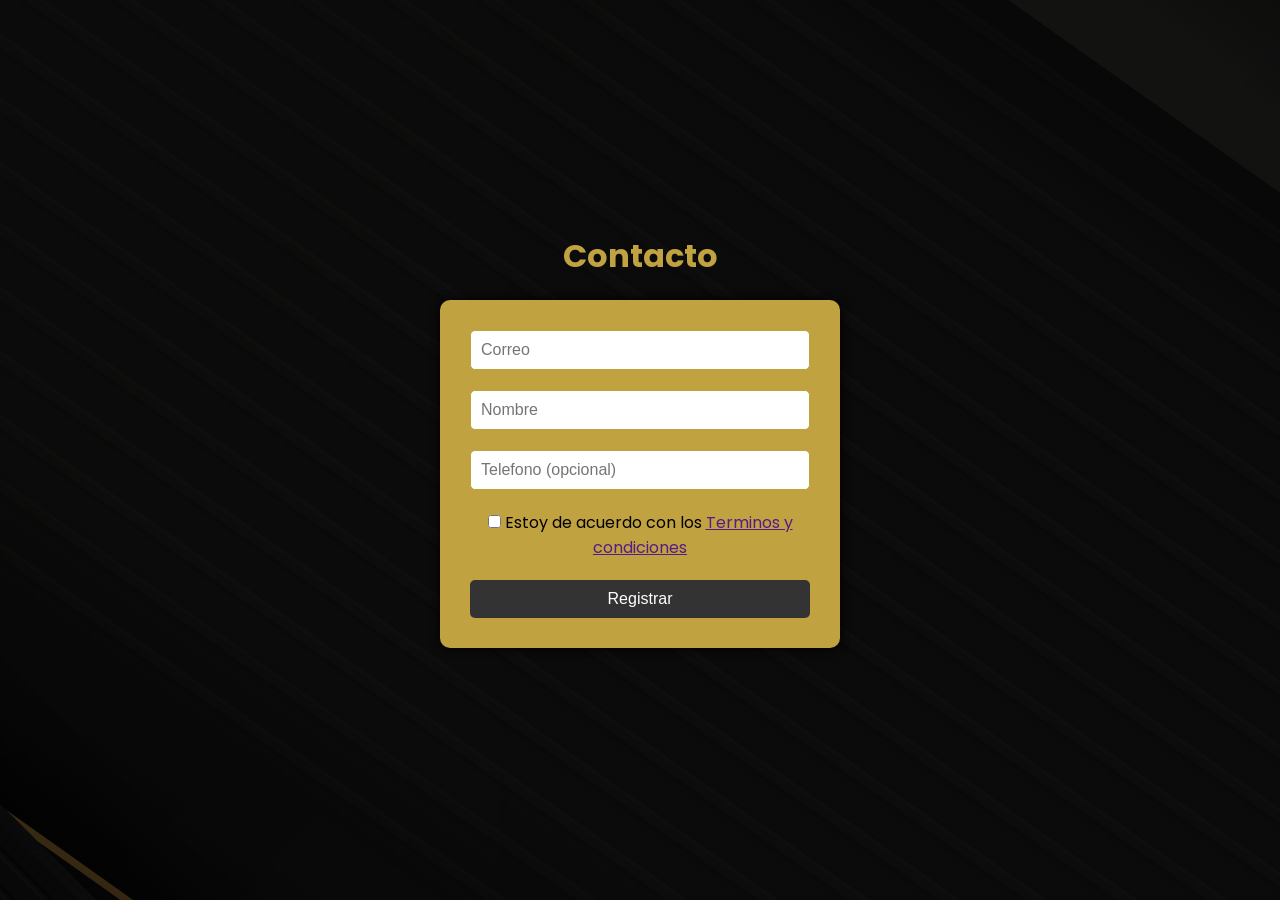
<file: SubPaginasMenuPrincipal/ContactosPL.html>
<!DOCTYPE html>
<html lang="en">
<head>
    <meta charset="UTF-8">
    <meta name="viewport" content="width=device-width, initial-scale=1.0">
    <meta http-equiv="X-UA-Compatible" content="ie=edge">
    <link rel="stylesheet" href="Contacto.css">
    <title>Contactos</title>
</head>

<body>
    <div class="container">
        <h1 class="center-text">Contacto</h1>
        <form class="form-register" action="https://formspree.io/f/mldjdeqp" method="POST">
            <input class="controls" type="email" name="correo" id="correo" placeholder="Correo" required>
            <input class="controls" type="text" name="Nombre" id="nombres" placeholder="Nombre" required>
            <input class="controls" type="text" name="Telefono" id="Telefono" placeholder="Telefono (opcional)">
            <input type="checkbox" id="agree" name="agree" required>
            <label for="agree"> Estoy de acuerdo con los <a href="">Terminos y condiciones</a></label>
            <input class="botons" type="submit" value="Registrar">
        </form>
    </div>

    <script>
        document.querySelector('.form-register').addEventListener('submit', function(event) {
            event.preventDefault();
            fetch(this.action, {
            method: this.method,
            body: new FormData(this),
            headers: {
                'Accept': 'application/json'
            }
            }).then(response => {
            if (response.ok) {
                alert('Registro exitoso. Redirigiendo a la página principal...');
                window.location.href = '/index.html';
            } else {
                alert('Hubo un error al enviar el formulario.');
            }
            }).catch(error => {
            alert('Hubo un error al enviar el formulario.');
            });
        });
    </script>
</body>
</html>
</file>
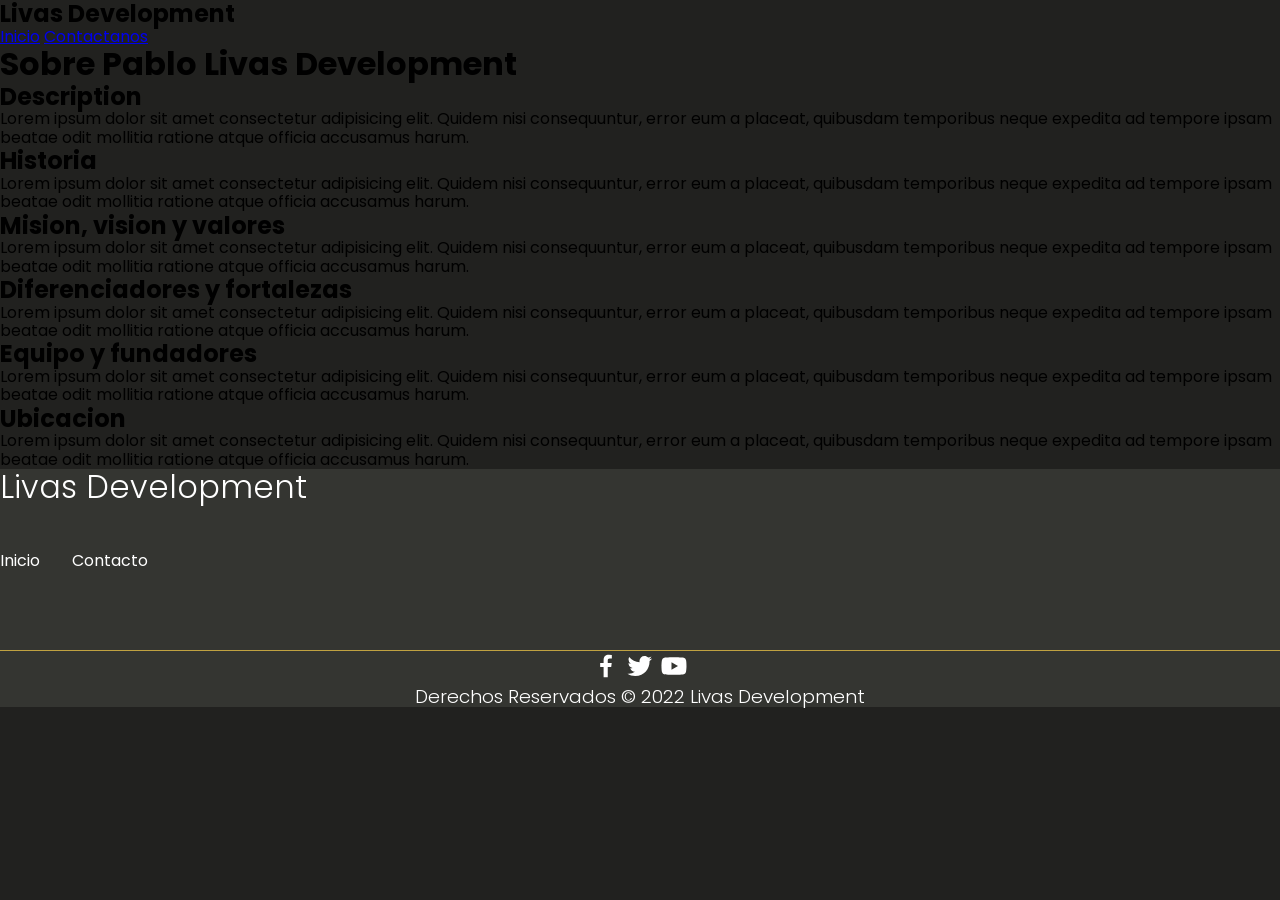
<file: SubPaginasMenuPrincipal/sobrenosotros.html>
<!DOCTYPE html>
<html lang="en">
<head>
    <meta charset="UTF-8">
    <meta name="viewport" content="width=device-width, initial-scale=1.0">
    <title>Acerca de LivasDevelopment</title>
    <link rel="stylesheet" href="sobrenosotros.css">
    <link rel="stylesheet" href="../css/normalize.css">
</head>
<body>
    <header class="header-fijo">
        <div class="containerheader">
            <h2 class="LOGO">
                Livas Development
            </h2>
            <nav class="navigation">
                <a href="../index.html">Inicio</a>
                <a href="ContactosPL.html">Contactanos</a>
            </nav>
        </div>
    </header>


    <main class="main">
        <div class="containermain">
            <h1 class="title">Sobre Pablo Livas Development</h1>

            <h2>Description</h2>
            <p>Lorem ipsum dolor sit amet consectetur adipisicing elit. Quidem nisi consequuntur, error eum a placeat, quibusdam temporibus neque expedita ad tempore ipsam beatae odit mollitia ratione atque officia accusamus harum.</p>
            
            <h2>Historia</h2>
            <p>Lorem ipsum dolor sit amet consectetur adipisicing elit. Quidem nisi consequuntur, error eum a placeat, quibusdam temporibus neque expedita ad tempore ipsam beatae odit mollitia ratione atque officia accusamus harum.</p>

            <h2>Mision, vision y valores</h2>
            <p>Lorem ipsum dolor sit amet consectetur adipisicing elit. Quidem nisi consequuntur, error eum a placeat, quibusdam temporibus neque expedita ad tempore ipsam beatae odit mollitia ratione atque officia accusamus harum.</p>

            <h2>Diferenciadores y fortalezas</h2>
            <p>Lorem ipsum dolor sit amet consectetur adipisicing elit. Quidem nisi consequuntur, error eum a placeat, quibusdam temporibus neque expedita ad tempore ipsam beatae odit mollitia ratione atque officia accusamus harum.</p>

            <h2>Equipo y fundadores</h2>
            <p>Lorem ipsum dolor sit amet consectetur adipisicing elit. Quidem nisi consequuntur, error eum a placeat, quibusdam temporibus neque expedita ad tempore ipsam beatae odit mollitia ratione atque officia accusamus harum.</p>

            <h2>Ubicacion</h2>
            <p>Lorem ipsum dolor sit amet consectetur adipisicing elit. Quidem nisi consequuntur, error eum a placeat, quibusdam temporibus neque expedita ad tempore ipsam beatae odit mollitia ratione atque officia accusamus harum.</p>
        </div>
    </main>






    <footer class="footer">
        <section class="footer_container container">
            <nav class="nav nav--footer">
                <h2 class="footer_title"> Livas Development</h2>

                <ul class="nav_link nav_link--footer">
                    <li class="nav_items">
                        <a href="../index.html" class="nav_links">Inicio</a>
                    </li>

                    <li class="nav_items">
                        <a href="ContactosPL.html" class="nav_links">Contacto</a>
                    </li>
                    
                    
                </ul>
            </nav>
        </section>

        <section class="footer_copy container">
            <div class="footer_social">
                <a href="" class=footer_icons><img src="../Images/facebook.svg" class="footer_img"></a>
                <a href="" class=footer_icons><img src="../Images/twitter.svg" class="footer_img"></a>
                <a href="" class=footer_icons><img src="../Images/youtube.svg" class="footer_img"></a>
            </div>

            <h3 class="footer_copyright">Derechos Reservados © 2022 Livas Development</h3>
        </section>
    </footer>
</body>
</html>
</file>
<file: SubPaginasMenuPrincipal/Contacto.css>
@import url('https://fonts.googleapis.com/css2?family=Poppins:wght@300;400;600;700&display=swap');

:root{
    --padding-container: 100px 0;
    --color-tittle: #FFD655;
}

*{
    margin: 0;
    padding: 0;
    box-sizing: border-box;
}

body {
    background-image: linear-gradient(180deg, #0000008c 0% ,#0000008c 100%), url("../Images/FondoLivas.jpg");
    display: flex;
    justify-content: center; /* Centra horizontalmente */
    align-items: center; /* Centra verticalmente */
    height: 100vh; /* Asegura que el contenedor ocupe toda la altura de la ventana */
    font-family: "Poppins", sans-serif;
    background-color:  #21211F;
}

.container {
    text-align: center; /* Centra el texto horizontalmente */
}

.center-text {
    text-align: center; /* Centra el texto horizontalmente */
    color: #c0a241; /* Cambia el color del texto a un color específico */
    margin-bottom: 20px; /* Añade un margen inferior para separar del formulario */
}

.form-register{
    width: 400px;
    background: #c0a241;
    padding: 30px;
    margin: 20px auto; /* Centra horizontalmente */
    border-radius: 10px;
    box-shadow: 0 0 10px #000;
}

.controls {
    width: 100%;
    background: #fff;
    padding: 10px;
    margin-bottom: 20px;
    border: 1px solid #c0a241;
    border-radius: 5px;
    font-size: 16px;
    color: #333;
}

.form-register .botons {
    width: 100%;
    background: #333;
    border: none;
    padding: 10px;
    color: #fff;
    margin-top: 20px;
    cursor: pointer;
    border-radius: 5px;
    font-size: 16px;
}

.form-register .botons:hover {
    background: #555;
}
</file>
<file: SubPaginasMenuPrincipal/sobrenosotros.css>
@import url('https://fonts.googleapis.com/css2?family=Poppins:wght@300;400;600;700&display=swap');

:root{
    --padding-container: 100px 0;
    --color-tittle: #FFD655;
}

body{
    font-family: "Poppins", sans-serif;
    background-color:  #21211F;
}

/*Nav*/
.nav{
    --padding-container: 0;
    height: 100%;
    display: flex;
    align-items: center;
    
}

.nav_tittle{
    font-weight: 300;
    color: white;
}
.nav_link{
    margin-left: auto;
    padding: 0;
    display: grid ;
    grid-auto-flow: column;
    grid-auto-columns: max-content;
    gap: 2em;
}

.nav_items{
    list-style: none;
}

.nav_links{
    color: white;
    text-decoration: none;
}

.nav_menu{
    margin-left: auto;
    cursor: pointer;
    display: none;
}

.nav_img{
    display: block;
    width: 30px;
}

.nav_close{
    display: var(--show, none);
}

/*Footer*/

.footer{
    background-color: #343531;
}

.footer_title{
    font-weight: 300;
    font-size: 2rem;
    margin-bottom: 30px;
}

.footer_title, .footer_newsletter{
    color: #fff;
}

.footer_container{
    display: flex;
    justify-content: space-between;
    align-items: center;
    border-bottom: 1px solid #c0a241;
    padding-bottom: 60px;
}

.nav--footer{
    padding-bottom: 20px;
    display: grid;
    gap: 1em;
    grid-auto-flow: row;
    height: 100%;
}

.nav_link--footer{
    display: flex;
    margin: 0;
    margin-right: 20px;
    flex-wrap: wrap;
}

.footer_inputs{
    margin-top: 10px;
    display: flex;
    overflow: hidden;
}

.footer_input{
    background-color: #fff;
    height: 50px;
    display: block;
    padding-left: 10px;
    border-radius: 6px;
    font-size: 1rem;
    outline: none;
    border: none;
    margin-right: 16px;
}

.footer_submit{
    margin-left: auto;
    display: inline-block;
    height: 50px;
    padding: 0 20px ;
    background-color: #c0a241;
    border: none;
    font-size: 1rem;
    color: #343531;
    border-radius: 6px;
    cursor: pointer;
}

.footer_copy{
    --padding-container: 30px 0;
    text-align: center;
    color: #fff;
}

.footer_copyright{
    font-weight: 300;
}

.footer_icons{
    margin-bottom: 10px;
}

.footer_img{
    width: 30px;
}
</file>
